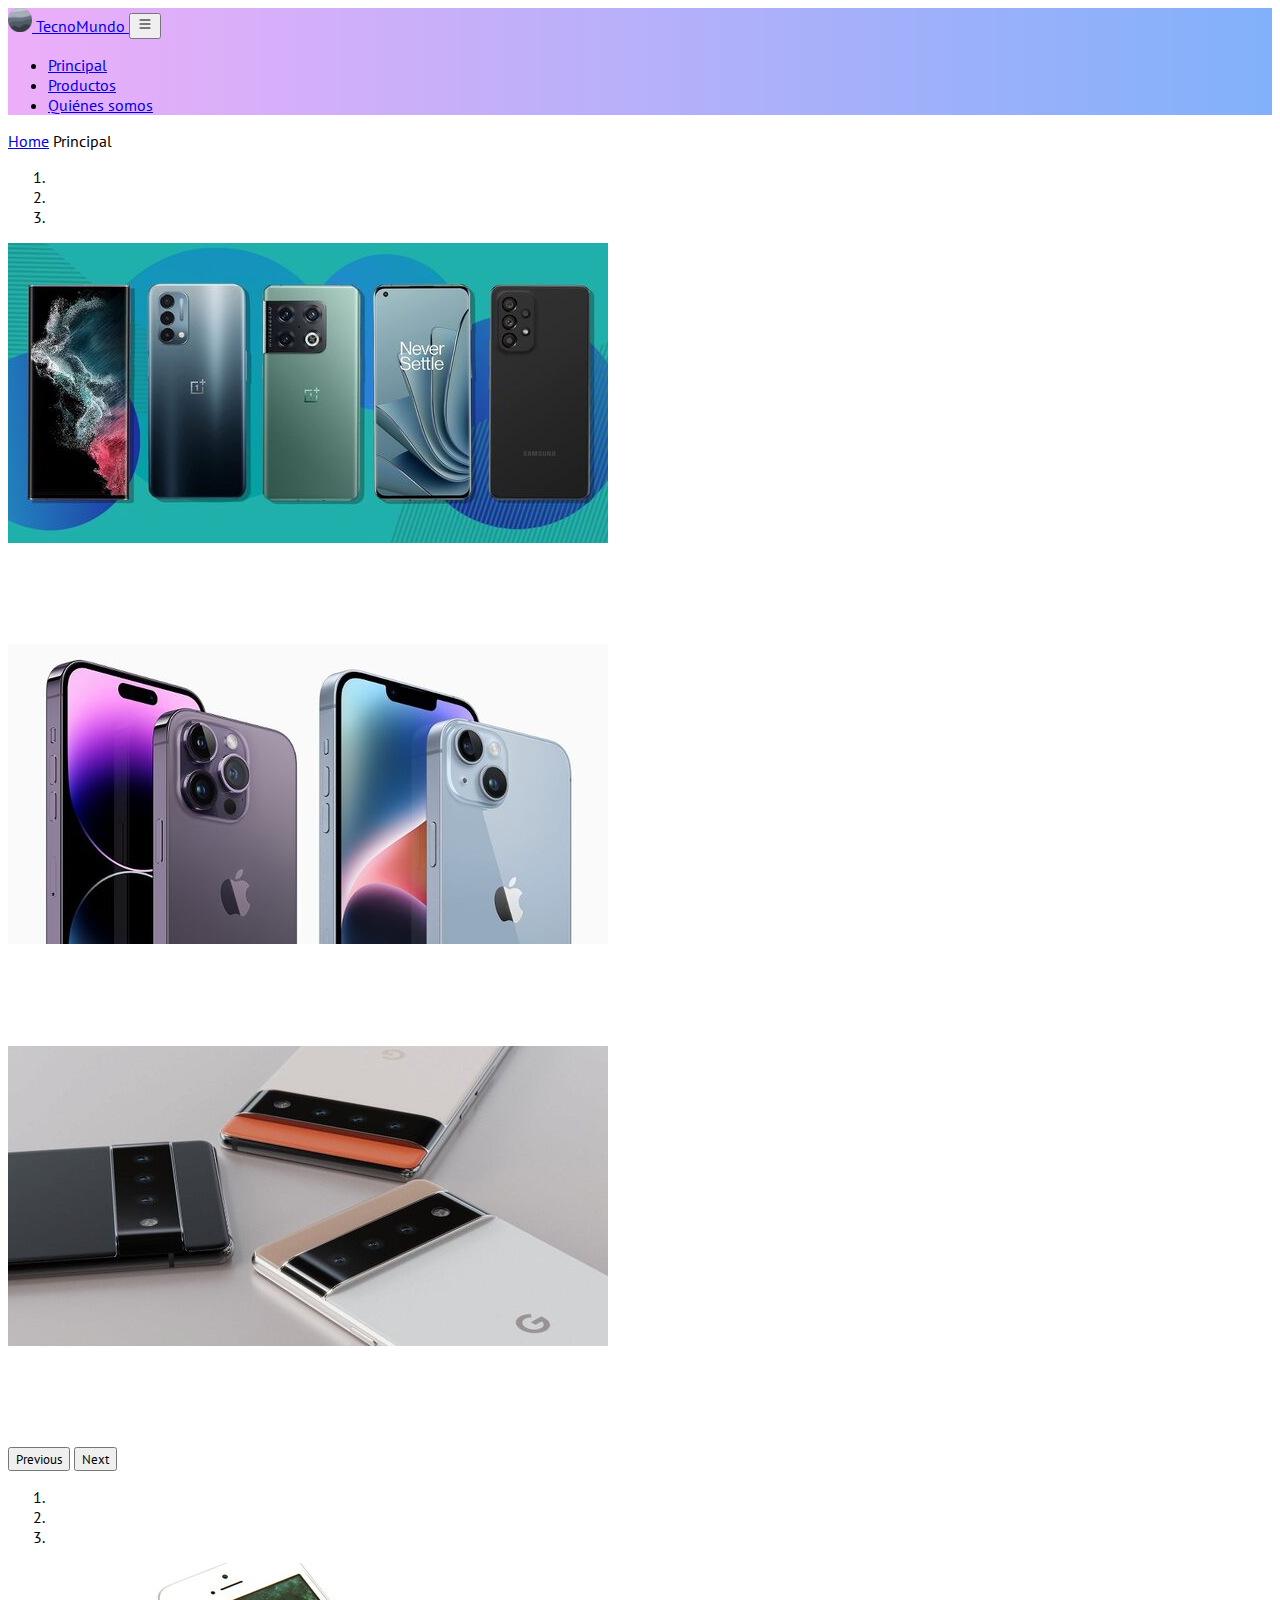
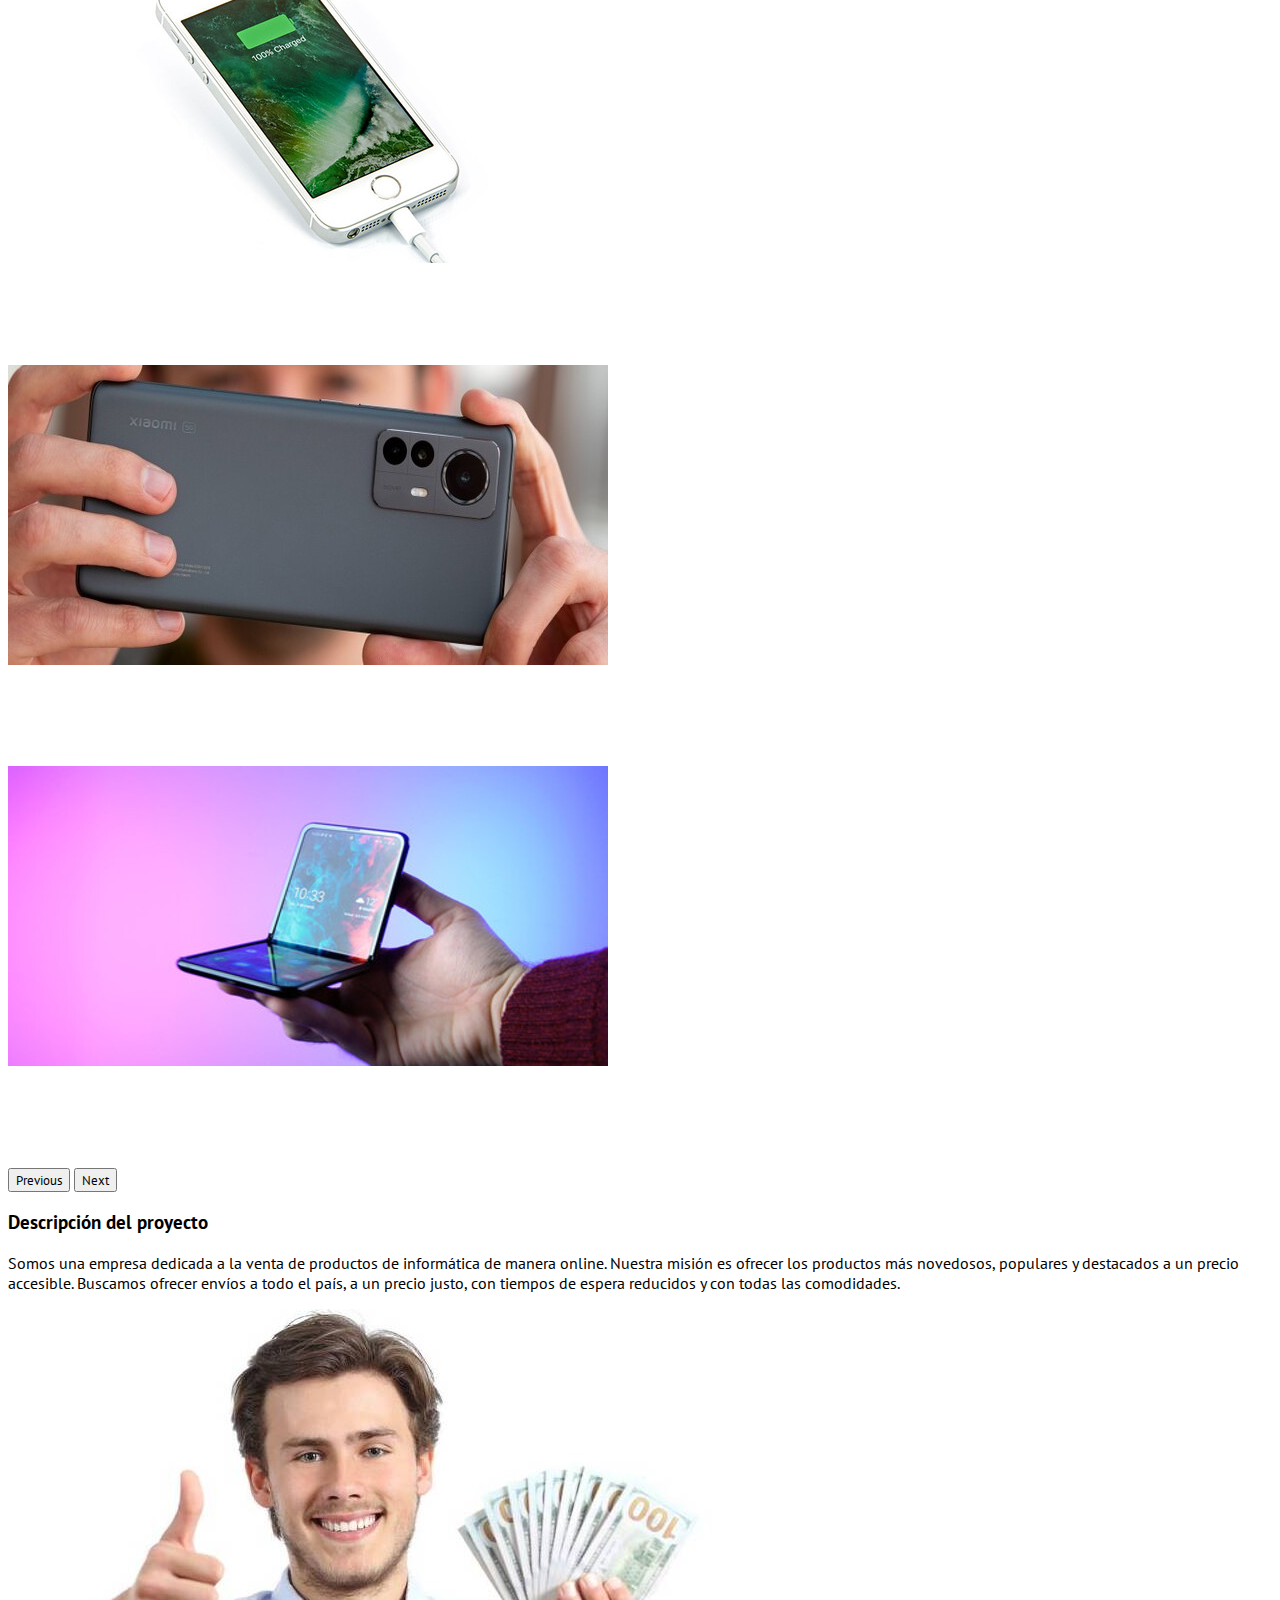
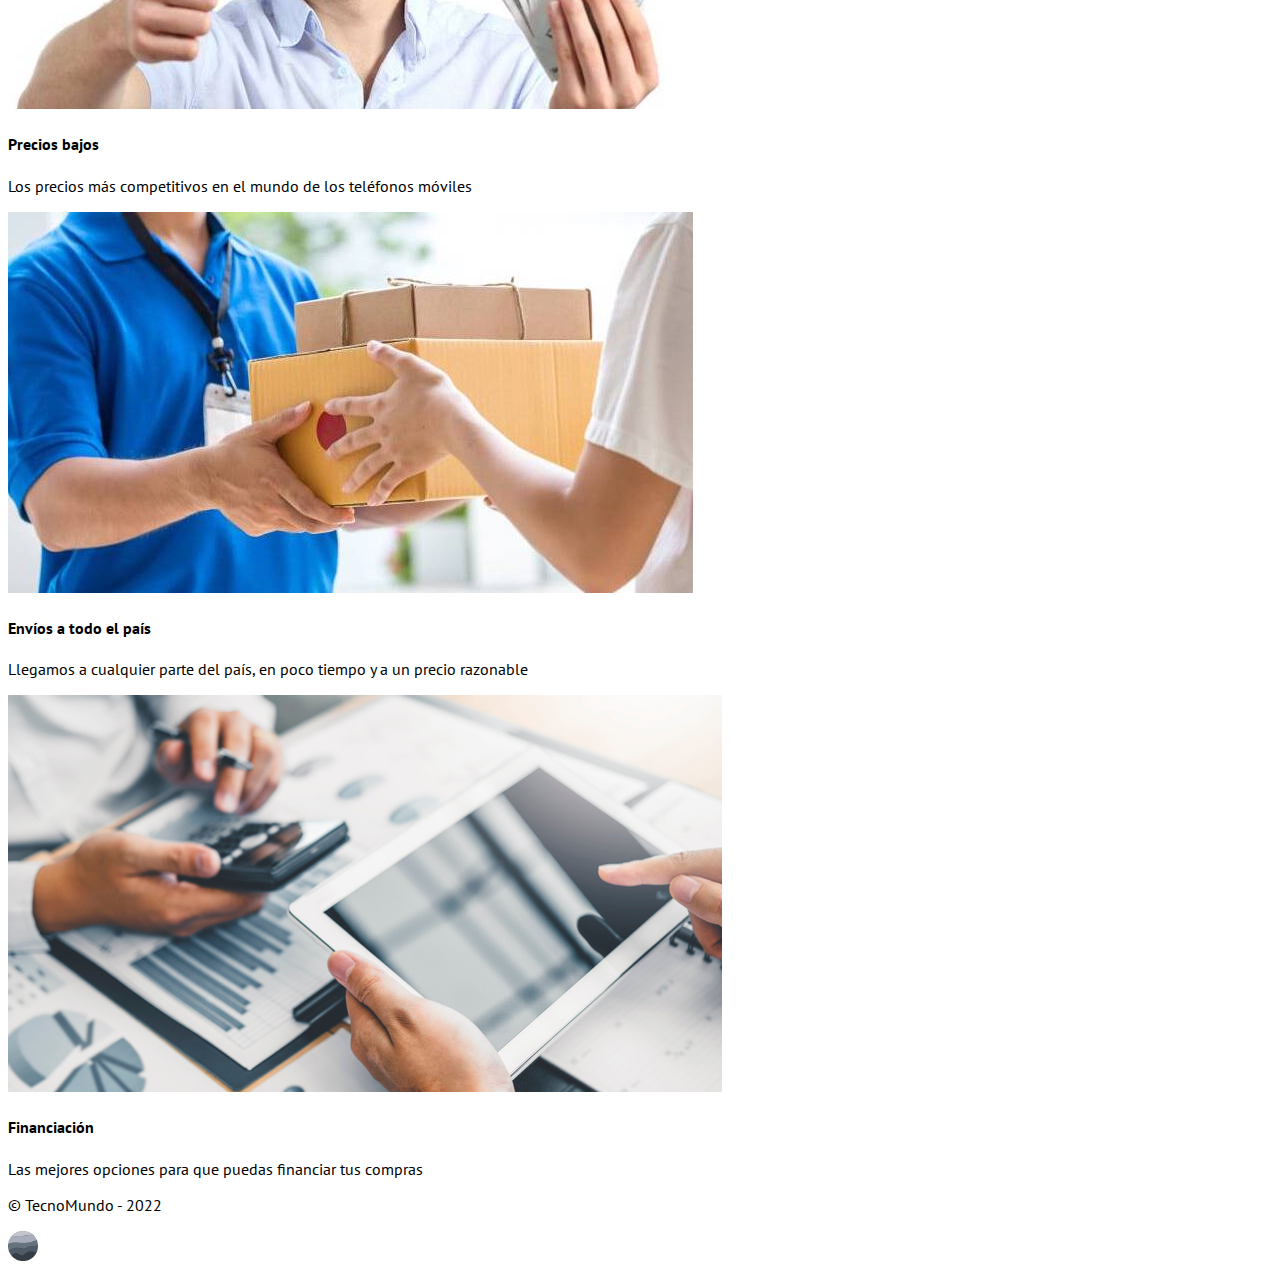
<file: index.html>
<!DOCTYPE html>
<html lang="es">

<head>
    <meta charset="UTF-8">
    <meta http-equiv="X-UA-Compatible" content="IE=edge">
    <meta name="viewport" content="width=device-width, initial-scale=1.0">
    <title>Trabajo Práctico N1</title>
    <!-- CSS only -->
    <link href="https://cdn.jsdelivr.net/npm/bootstrap@5.2.1/dist/css/bootstrap.min.css" rel="stylesheet"
        integrity="sha384-iYQeCzEYFbKjA/T2uDLTpkwGzCiq6soy8tYaI1GyVh/UjpbCx/TYkiZhlZB6+fzT" crossorigin="anonymous">
    <!-- JavaScript Bundle with Popper -->
    <script src="https://cdn.jsdelivr.net/npm/bootstrap@5.2.1/dist/js/bootstrap.bundle.min.js"
        integrity="sha384-u1OknCvxWvY5kfmNBILK2hRnQC3Pr17a+RTT6rIHI7NnikvbZlHgTPOOmMi466C8"
        crossorigin="anonymous"></script>

    <!-- Google Fonts -->
    <link rel="preconnect" href="https://fonts.googleapis.com">
    <link rel="preconnect" href="https://fonts.gstatic.com" crossorigin>
    <link href="https://fonts.googleapis.com/css2?family=PT+Sans&display=swap" rel="stylesheet">

    <!-- Style.css -->
    <link rel="stylesheet" href="Principal/styles.css">
</head>

<body>
    <header>
        <nav class="navbar navbar-expand-sm">
            <a class="navbar-brand ms-1" href="#">
                <img src="Principal/recursos/logo.png" alt="Bootstrap" width="24" height="24"> TecnoMundo
            </a>
            <button class="navbar-toggler d-lg-none bg-light" type="button" data-bs-toggle="collapse"
                data-bs-target="#collapsibleNavId" aria-controls="collapsibleNavId" aria-expanded="false"
                aria-label="Toggle navigation">
                <svg xmlns="http://www.w3.org/2000/svg" width="16" height="16" fill="currentColor" class="bi bi-list"
                    viewBox="0 0 16 16">
                    <path fill-rule="evenodd"
                        d="M2.5 12a.5.5 0 0 1 .5-.5h10a.5.5 0 0 1 0 1H3a.5.5 0 0 1-.5-.5zm0-4a.5.5 0 0 1 .5-.5h10a.5.5 0 0 1 0 1H3a.5.5 0 0 1-.5-.5zm0-4a.5.5 0 0 1 .5-.5h10a.5.5 0 0 1 0 1H3a.5.5 0 0 1-.5-.5z" />
                </svg>
            </button>
            <div class="collapse navbar-collapse" id="collapsibleNavId">
                <ul class="navbar-nav ms-auto mt-lg-0">
                    <li class="nav-item">
                        <a class="nav-link active" href="#" aria-current="page">Principal<span
                                class="visually-hidden"></span></a>
                    </li>
                    <li class="nav-item">
                        <a class="nav-link" href="Productos/productos.html">Productos</a>
                    </li>
                    <li class="nav-item">
                        <a class="nav-link" href="QuienesSomos/quienesSomos.html">Quiénes somos</a>
                    </li>
                </ul>
            </div>
        </nav>
    </header>

    <main>
        <nav class="breadcrumb">
            <a class="breadcrumb-item" href="index.html">Home</a>
            <span class="breadcrumb-item active" aria-current="page">Principal</span>
        </nav>
        <div class="container">
            <div class="row justify-content-center align-items-center g-2">
                <div class="col col-xl-6 d-md-inline">
                    <!-- Carrusel 1 -->
                    <div id="carousel-1" class="carousel slide" data-bs-ride="carousel">
                        <ol class="carousel-indicators">
                            <li data-bs-target="#carousel-1" data-bs-slide-to="0" class="active" aria-current="true"
                                aria-label="First slide"></li>
                            <li data-bs-target="#carousel-1" data-bs-slide-to="1" aria-label="Second slide"></li>
                            <li data-bs-target="#carousel-1" data-bs-slide-to="2" aria-label="Third slide"></li>
                        </ol>
                        <div class="carousel-inner" role="listbox">
                            <div class="carousel-item active">
                                <img id="imagen-carousel" src="Principal/recursos/androids.jpg" class="w-100 d-block"
                                    alt="First slide">
                                <div class="carousel-caption d-none d-md-block">
                                    <h3>Android supremacy</h3>
                                    <p>Los últimos modelos android</p>
                                </div>
                            </div>
                            <div class="carousel-item">
                                <img id="imagen-carousel" src="Principal/recursos/iphones.jpg" class="w-100 d-block"
                                    alt="Second slide">
                                <div class="carousel-caption d-none d-md-block">
                                    <h3>Iphone legacy</h3>
                                    <p>Todo el catálogo de teléfonos Apple</p>
                                </div>
                            </div>
                            <div class="carousel-item">
                                <img id="imagen-carousel" src="Principal/recursos/google-pixels.jpg"
                                    class="w-100 d-block" alt="Third slide">
                                <div class="carousel-caption d-none d-md-block">
                                    <h3>Google identity</h3>
                                    <p>Los diferentes "Pixels" de Google</p>
                                </div>
                            </div>
                        </div>
                        <button class="carousel-control-prev" type="button" data-bs-target="#carousel-1"
                            data-bs-slide="prev">
                            <span class="carousel-control-prev-icon" aria-hidden="true"></span>
                            <span class="visually-hidden">Previous</span>
                        </button>
                        <button class="carousel-control-next" type="button" data-bs-target="#carousel-1"
                            data-bs-slide="next">
                            <span class="carousel-control-next-icon" aria-hidden="true"></span>
                            <span class="visually-hidden">Next</span>
                        </button>
                    </div>
                </div>
                <div class="col col-xl-6 d-none d-md-inline">
                    <!-- Carrusel 2 -->
                    <div id="carousel-2" class="carousel slide" data-bs-ride="carousel">
                        <ol class="carousel-indicators">
                            <li data-bs-target="#carousel-2" data-bs-slide-to="0" class="active" aria-current="true"
                                aria-label="First slide"></li>
                            <li data-bs-target="#carousel-2" data-bs-slide-to="1" aria-label="Second slide"></li>
                            <li data-bs-target="#carousel-2" data-bs-slide-to="2" aria-label="Third slide"></li>
                        </ol>
                        <div class="carousel-inner" role="listbox">
                            <div class="carousel-item active">
                                <img id="imagen-carousel" src="Principal/recursos/phone-battery.jpg"
                                    class="w-100 d-block" alt="First slide">
                                <div class="carousel-caption d-none d-md-block">
                                    <h3>Batería</h3>
                                    <p>Para navegar durante todo el día</p>
                                </div>
                            </div>
                            <div class="carousel-item">
                                <img id="imagen-carousel" src="Principal/recursos/phone-camera.jpg"
                                    class="w-100 d-block" alt="Second slide">
                                <div class="carousel-caption d-none d-md-block">
                                    <h3>Cámaras</h3>
                                    <p>Para capturar los mejores momentos</p>
                                </div>
                            </div>
                            <div class="carousel-item">
                                <img id="imagen-carousel" src="Principal/recursos/flip-phone.jpg" class="w-100 d-block"
                                    alt="Third slide">
                                <div class="carousel-caption d-none d-md-block">
                                    <h3>Novedades</h3>
                                    <p>Lo más novedoso de este mundo tech</p>
                                </div>
                            </div>
                        </div>
                        <button class="carousel-control-prev" type="button" data-bs-target="#carousel-2"
                            data-bs-slide="prev">
                            <span class="carousel-control-prev-icon" aria-hidden="true"></span>
                            <span class="visually-hidden">Previous</span>
                        </button>
                        <button class="carousel-control-next" type="button" data-bs-target="#carousel-2"
                            data-bs-slide="next">
                            <span class="carousel-control-next-icon" aria-hidden="true"></span>
                            <span class="visually-hidden">Next</span>
                        </button>
                    </div>
                </div>
            </div>
            <div class="row justify-content-center align-items-center g-2">
                <div class="col">
                    <h3 class="display-3 mt-2 mb-2 border-top border-secondary">Descripción del proyecto</h3>
                    <p class="mb-2 p-1 border-bottom border-secondary">
                        Somos una empresa dedicada a la venta de productos de informática de manera online. Nuestra
                        misión es ofrecer los productos más novedosos, populares y destacados a un precio accesible.
                        Buscamos ofrecer envíos a todo el país, a un precio justo, con tiempos de espera reducidos y con
                        todas las comodidades.
                    </p>
                </div>
            </div>
        </div>

        <!-- Contenedor de las cards -->

        <div class="container mb-5">
            <div class="row justify-content-center align-items-center">
                <div class="col">
                    <div class="container-fluid">
                        <div class="row justify-content-center align-items-stretch">
                            <div class="col-12 col-md-12 col-xl-4">
                                <div class="card text-center m-1">
                                    <img class="card-img-top" src="Principal/recursos/precios-bajos.jpg"
                                        alt="low-prices-img">
                                    <div class="card-body">
                                        <h4 class="card-title">Precios bajos</h4>
                                        <p class="card-text">Los precios más competitivos en el mundo de los teléfonos
                                            móviles</p>
                                    </div>
                                </div>
                            </div>
                            <div class="col-12 col-md-6 col-xl-4">
                                <div class="card text-center m-1">
                                    <img class="card-img-top" src="Principal/recursos/envios.jpg" alt="shipment">
                                    <div class="card-body">
                                        <h4 class="card-title">Envíos a todo el país</h4>
                                        <p class="card-text">Llegamos a cualquier parte del país, en poco tiempo y a un
                                            precio
                                            razonable</p>
                                    </div>
                                </div>
                            </div>
                            <div class="col-12 col-md-6 col-xl-4">
                                <div class="card text-center m-1">
                                    <img class="card-img-top" src="Principal/recursos/financiacion.jpg" alt="financing">
                                    <div class="card-body">
                                        <h4 class="card-title">Financiación</h4>
                                        <p class="card-text">Las mejores opciones para que puedas financiar tus compras
                                        </p>
                                    </div>
                                </div>
                            </div>
                        </div>
                    </div>
                </div>
            </div>
        </div>
    </main>
    <footer class="bg-dark py-3 row align-items-center w-100 m-0">
        <div class="row justify-content-center align-items-center g-2">
            <div class="col-5">
                <p class="text-white text-start">© TecnoMundo - 2022 </p>
            </div>
            <div class="col-5 text-end">
                <img src="Principal/recursos/logo.png" alt="Bootstrap" width="30" height="30">
            </div>
        </div>
    </footer>
</body>

</html>
</file>
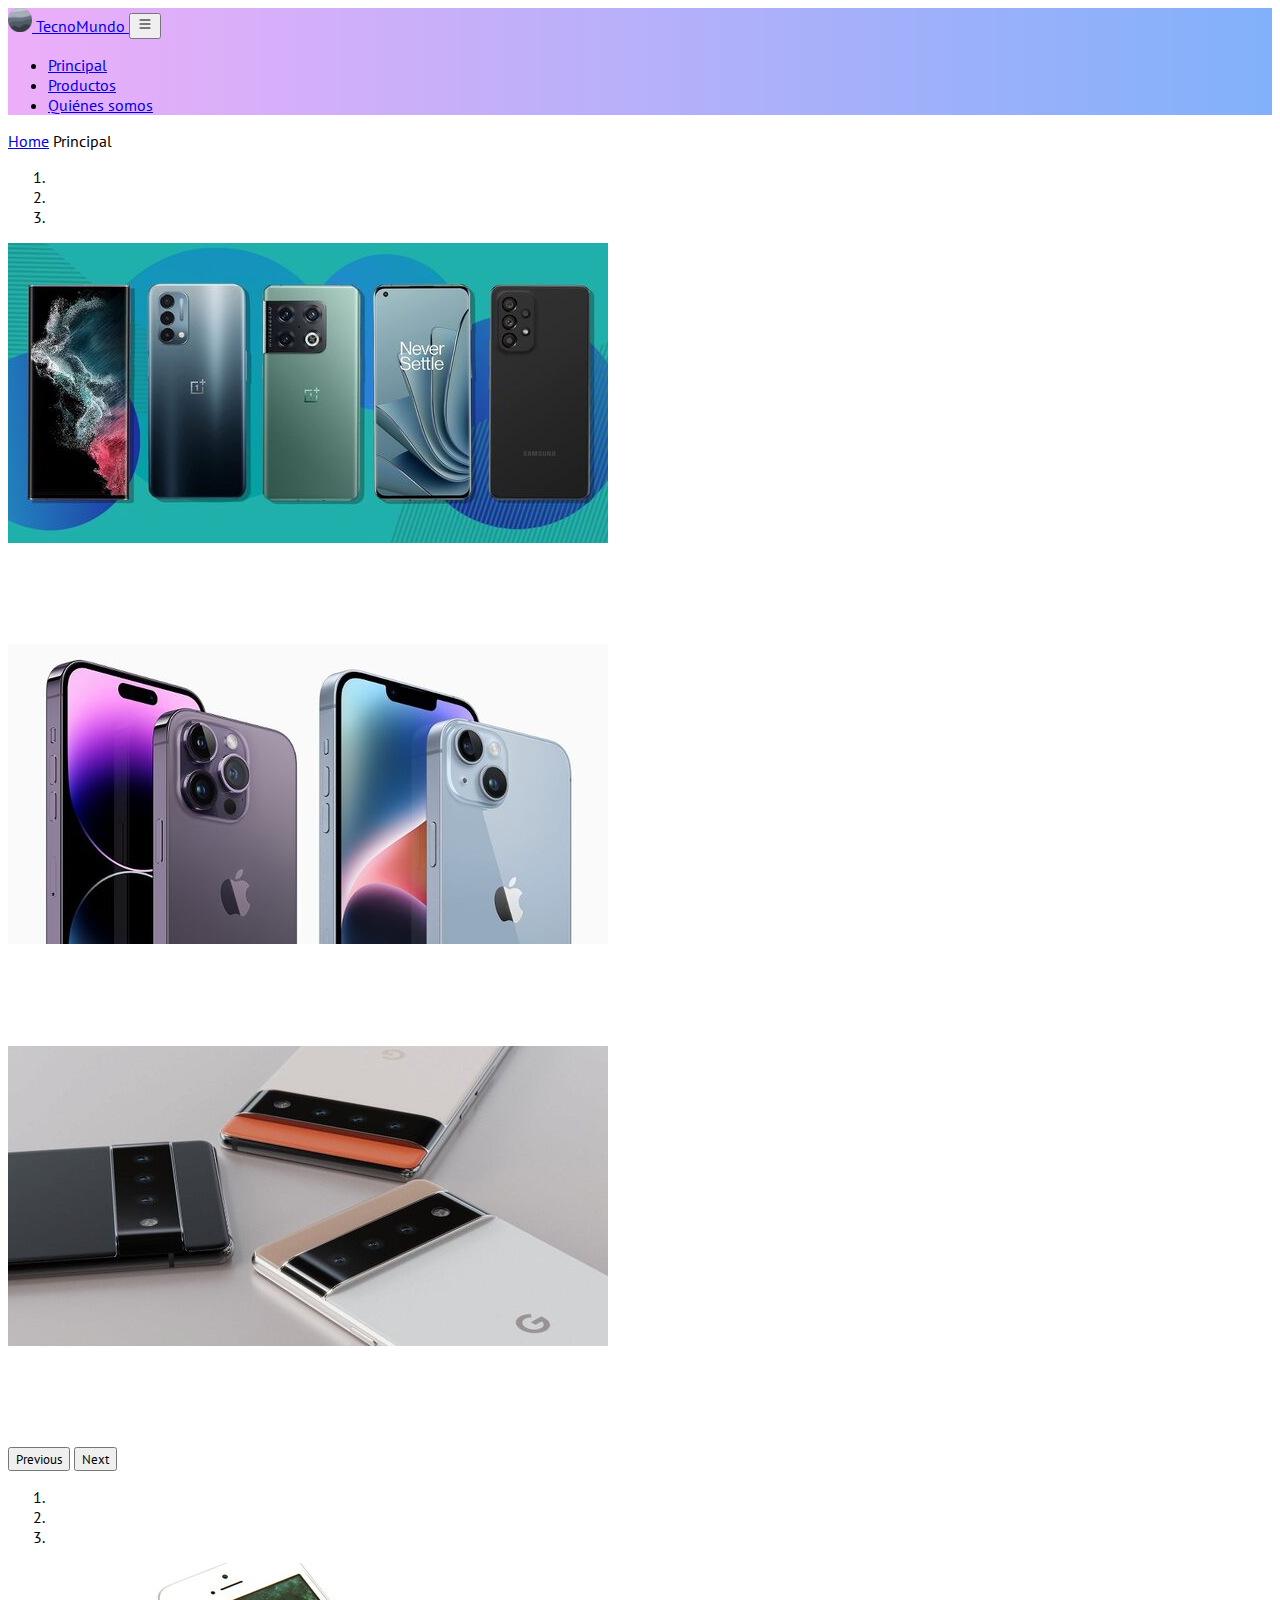
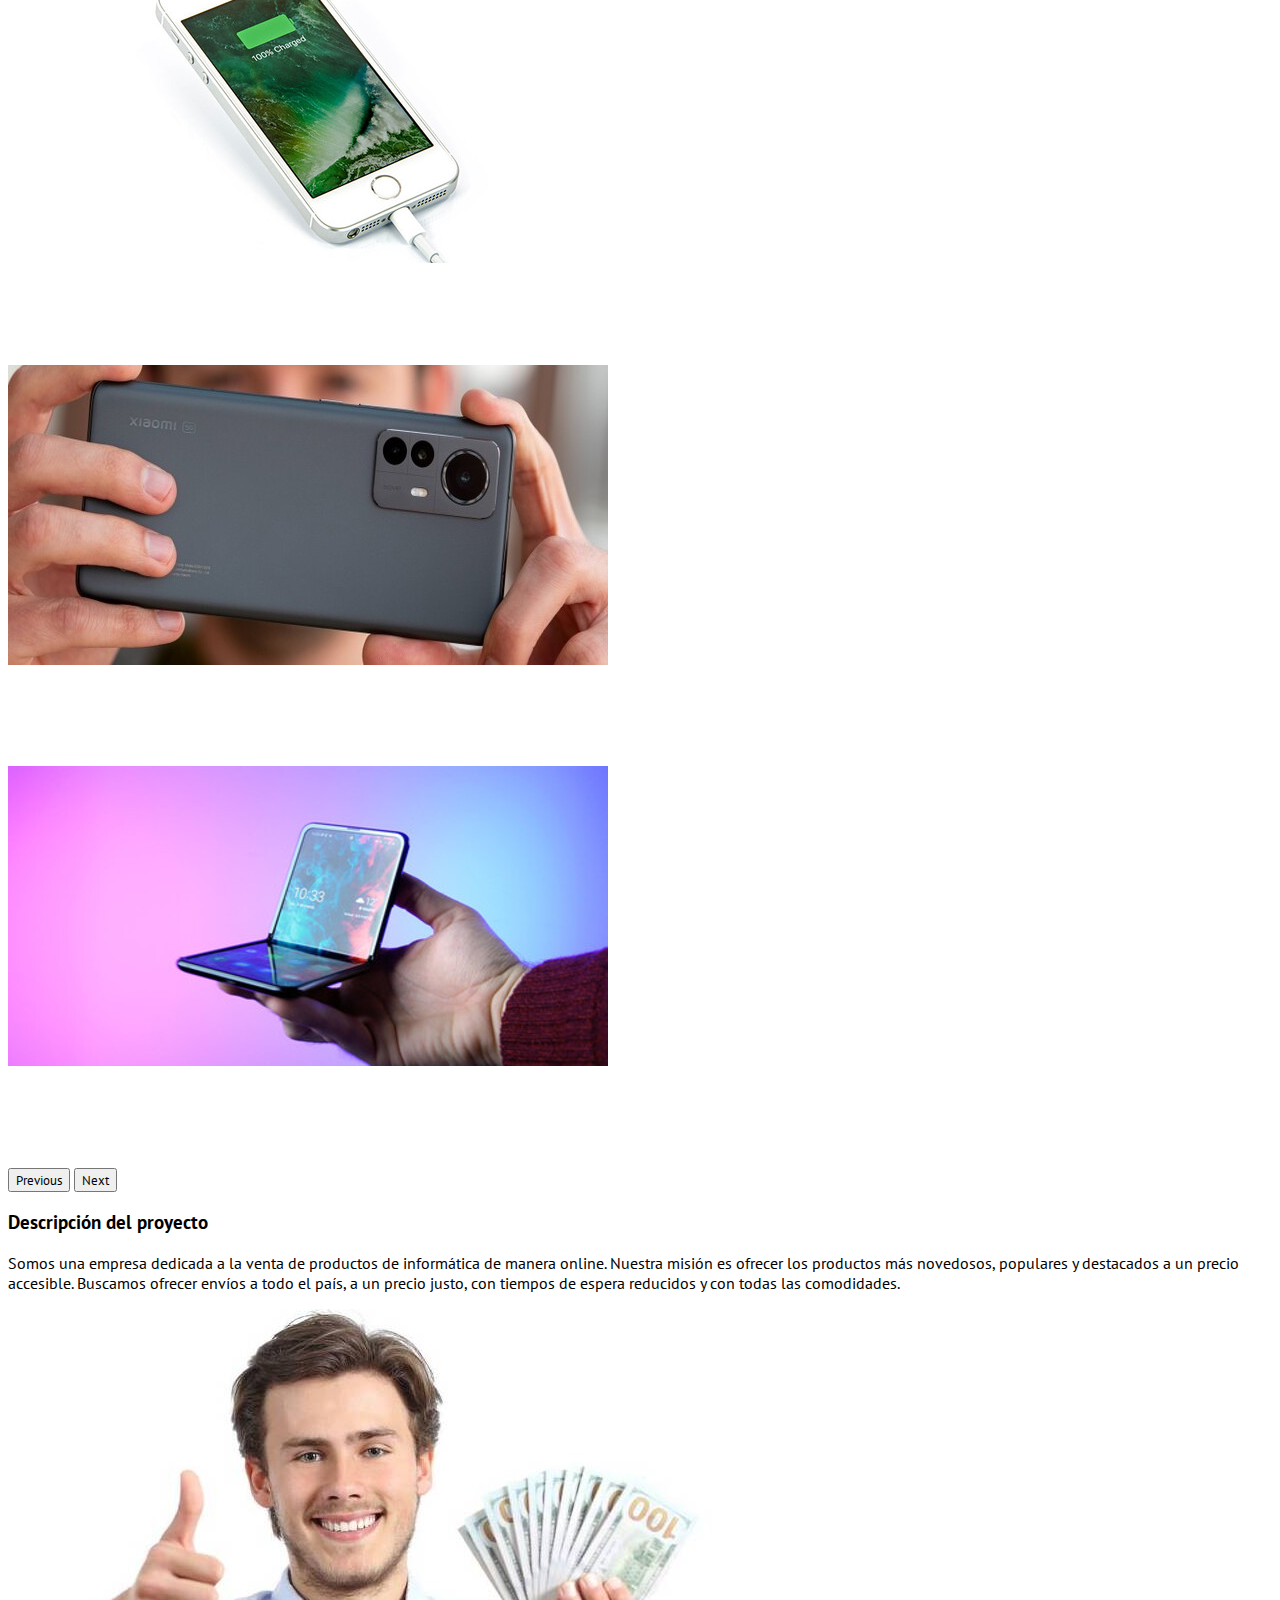
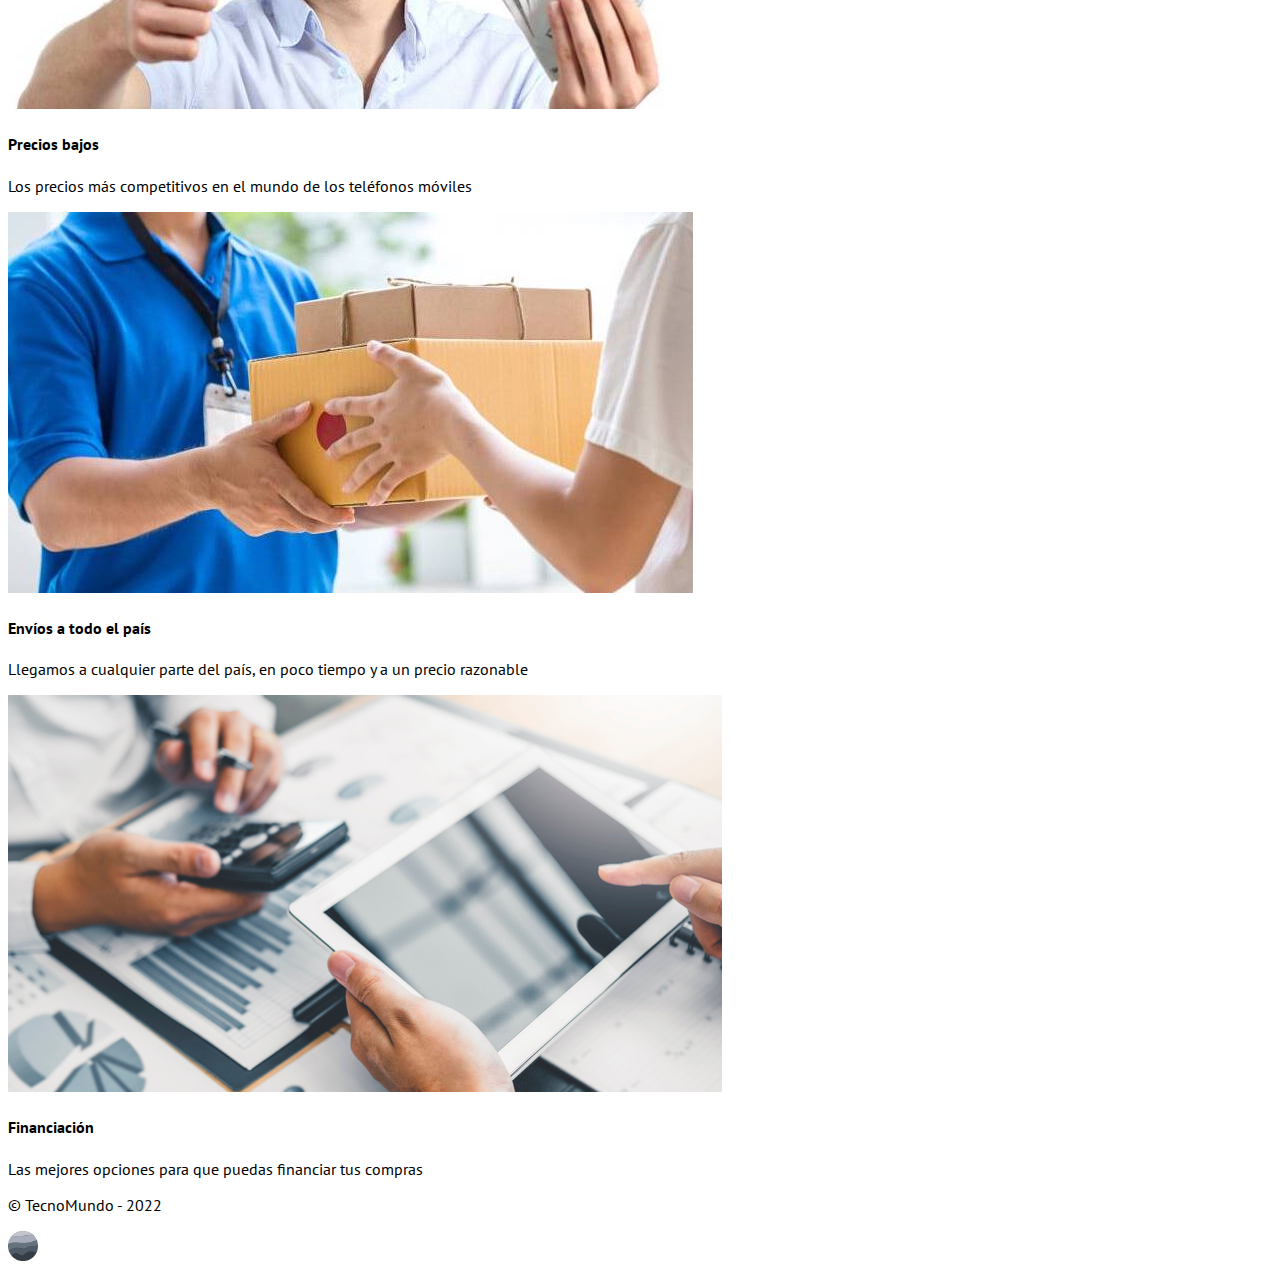
<file: Principal/index.html>
<!DOCTYPE html>
<html lang="es">

<head>
    <meta charset="UTF-8">
    <meta http-equiv="X-UA-Compatible" content="IE=edge">
    <meta name="viewport" content="width=device-width, initial-scale=1.0">
    <title>Trabajo Práctico N1</title>
    <!-- CSS only -->
    <link href="https://cdn.jsdelivr.net/npm/bootstrap@5.2.1/dist/css/bootstrap.min.css" rel="stylesheet"
        integrity="sha384-iYQeCzEYFbKjA/T2uDLTpkwGzCiq6soy8tYaI1GyVh/UjpbCx/TYkiZhlZB6+fzT" crossorigin="anonymous">
    <!-- JavaScript Bundle with Popper -->
    <script src="https://cdn.jsdelivr.net/npm/bootstrap@5.2.1/dist/js/bootstrap.bundle.min.js"
        integrity="sha384-u1OknCvxWvY5kfmNBILK2hRnQC3Pr17a+RTT6rIHI7NnikvbZlHgTPOOmMi466C8"
        crossorigin="anonymous"></script>

    <!-- Google Fonts -->
    <link rel="preconnect" href="https://fonts.googleapis.com">
    <link rel="preconnect" href="https://fonts.gstatic.com" crossorigin>
    <link href="https://fonts.googleapis.com/css2?family=PT+Sans&display=swap" rel="stylesheet">

    <!-- Style.css -->
    <link rel="stylesheet" href="styles.css">
</head>

<body>
    <header>
        <nav class="navbar navbar-expand-sm">
            <a class="navbar-brand ms-1" href="#">
                <img src="recursos/logo.png" alt="Bootstrap" width="24" height="24"> TecnoMundo
            </a>
            <button class="navbar-toggler d-lg-none bg-light" type="button" data-bs-toggle="collapse"
                data-bs-target="#collapsibleNavId" aria-controls="collapsibleNavId" aria-expanded="false"
                aria-label="Toggle navigation">
                <svg xmlns="http://www.w3.org/2000/svg" width="16" height="16" fill="currentColor" class="bi bi-list"
                    viewBox="0 0 16 16">
                    <path fill-rule="evenodd"
                        d="M2.5 12a.5.5 0 0 1 .5-.5h10a.5.5 0 0 1 0 1H3a.5.5 0 0 1-.5-.5zm0-4a.5.5 0 0 1 .5-.5h10a.5.5 0 0 1 0 1H3a.5.5 0 0 1-.5-.5zm0-4a.5.5 0 0 1 .5-.5h10a.5.5 0 0 1 0 1H3a.5.5 0 0 1-.5-.5z" />
                </svg>
            </button>
            <div class="collapse navbar-collapse" id="collapsibleNavId">
                <ul class="navbar-nav ms-auto mt-lg-0">
                    <li class="nav-item">
                        <a class="nav-link active" href="#" aria-current="page">Principal<span
                                class="visually-hidden"></span></a>
                    </li>
                    <li class="nav-item">
                        <a class="nav-link" href="../Productos/productos.html">Productos</a>
                    </li>
                    <li class="nav-item">
                        <a class="nav-link" href="../QuienesSomos/quienesSomos.html">Quiénes somos</a>
                    </li>
                </ul>
            </div>
        </nav>
    </header>

    <main>
        <nav class="breadcrumb">
            <a class="breadcrumb-item" href="../Principal/index.html">Home</a>
            <span class="breadcrumb-item active" aria-current="page">Principal</span>
        </nav>
        <div class="container">
            <div class="row justify-content-center align-items-center g-2">
                <div class="col col-xl-6 d-md-inline">
                    <!-- Carrusel 1 -->
                    <div id="carousel-1" class="carousel slide" data-bs-ride="carousel">
                        <ol class="carousel-indicators">
                            <li data-bs-target="#carousel-1" data-bs-slide-to="0" class="active" aria-current="true"
                                aria-label="First slide"></li>
                            <li data-bs-target="#carousel-1" data-bs-slide-to="1" aria-label="Second slide"></li>
                            <li data-bs-target="#carousel-1" data-bs-slide-to="2" aria-label="Third slide"></li>
                        </ol>
                        <div class="carousel-inner" role="listbox">
                            <div class="carousel-item active">
                                <img id="imagen-carousel" src="recursos/androids.jpg" class="w-100 d-block"
                                    alt="First slide">
                                <div class="carousel-caption d-none d-md-block">
                                    <h3>Android supremacy</h3>
                                    <p>Los últimos modelos android</p>
                                </div>
                            </div>
                            <div class="carousel-item">
                                <img id="imagen-carousel" src="recursos/iphones.jpg" class="w-100 d-block"
                                    alt="Second slide">
                                <div class="carousel-caption d-none d-md-block">
                                    <h3>Iphone legacy</h3>
                                    <p>Todo el catálogo de teléfonos Apple</p>
                                </div>
                            </div>
                            <div class="carousel-item">
                                <img id="imagen-carousel" src="recursos/google-pixels.jpg" class="w-100 d-block"
                                    alt="Third slide">
                                <div class="carousel-caption d-none d-md-block">
                                    <h3>Google identity</h3>
                                    <p>Los diferentes "Pixels" de Google</p>
                                </div>
                            </div>
                        </div>
                        <button class="carousel-control-prev" type="button" data-bs-target="#carousel-1"
                            data-bs-slide="prev">
                            <span class="carousel-control-prev-icon" aria-hidden="true"></span>
                            <span class="visually-hidden">Previous</span>
                        </button>
                        <button class="carousel-control-next" type="button" data-bs-target="#carousel-1"
                            data-bs-slide="next">
                            <span class="carousel-control-next-icon" aria-hidden="true"></span>
                            <span class="visually-hidden">Next</span>
                        </button>
                    </div>
                </div>
                <div class="col col-xl-6 d-none d-md-inline">
                    <!-- Carrusel 2 -->
                    <div id="carousel-2" class="carousel slide" data-bs-ride="carousel">
                        <ol class="carousel-indicators">
                            <li data-bs-target="#carousel-2" data-bs-slide-to="0" class="active" aria-current="true"
                                aria-label="First slide"></li>
                            <li data-bs-target="#carousel-2" data-bs-slide-to="1" aria-label="Second slide"></li>
                            <li data-bs-target="#carousel-2" data-bs-slide-to="2" aria-label="Third slide"></li>
                        </ol>
                        <div class="carousel-inner" role="listbox">
                            <div class="carousel-item active">
                                <img id="imagen-carousel" src="recursos/phone-battery.jpg" class="w-100 d-block"
                                    alt="First slide">
                                <div class="carousel-caption d-none d-md-block">
                                    <h3>Batería</h3>
                                    <p>Para navegar durante todo el día</p>
                                </div>
                            </div>
                            <div class="carousel-item">
                                <img id="imagen-carousel" src="recursos/phone-camera.jpg" class="w-100 d-block"
                                    alt="Second slide">
                                <div class="carousel-caption d-none d-md-block">
                                    <h3>Cámaras</h3>
                                    <p>Para capturar los mejores momentos</p>
                                </div>
                            </div>
                            <div class="carousel-item">
                                <img id="imagen-carousel" src="recursos/flip-phone.jpg" class="w-100 d-block"
                                    alt="Third slide">
                                <div class="carousel-caption d-none d-md-block">
                                    <h3>Novedades</h3>
                                    <p>Lo más novedoso de este mundo tech</p>
                                </div>
                            </div>
                        </div>
                        <button class="carousel-control-prev" type="button" data-bs-target="#carousel-2"
                            data-bs-slide="prev">
                            <span class="carousel-control-prev-icon" aria-hidden="true"></span>
                            <span class="visually-hidden">Previous</span>
                        </button>
                        <button class="carousel-control-next" type="button" data-bs-target="#carousel-2"
                            data-bs-slide="next">
                            <span class="carousel-control-next-icon" aria-hidden="true"></span>
                            <span class="visually-hidden">Next</span>
                        </button>
                    </div>
                </div>
            </div>
            <div class="row justify-content-center align-items-center g-2">
                <div class="col">
                    <h3 class="display-3 mt-2 mb-2 border-top border-secondary">Descripción del proyecto</h3>
                    <p class="mb-2 p-1 border-bottom border-secondary">
                        Somos una empresa dedicada a la venta de productos de informática de manera online. Nuestra
                        misión es ofrecer los productos más novedosos, populares y destacados a un precio accesible.
                        Buscamos ofrecer envíos a todo el país, a un precio justo, con tiempos de espera reducidos y con
                        todas las comodidades.
                    </p>
                </div>
            </div>
        </div>

        <!-- Contenedor de las cards -->

        <div class="container mb-5">
            <div class="row justify-content-center align-items-center">
                <div class="col">
                    <div class="container-fluid">
                        <div class="row justify-content-center align-items-stretch">
                            <div class="col-12 col-md-12 col-xl-4">
                                <div class="card text-center m-1">
                                    <img class="card-img-top" src="recursos/precios-bajos.jpg" alt="low-prices-img">
                                    <div class="card-body">
                                        <h4 class="card-title">Precios bajos</h4>
                                        <p class="card-text">Los precios más competitivos en el mundo de los teléfonos
                                            móviles</p>
                                    </div>
                                </div>
                            </div>
                            <div class="col-12 col-md-6 col-xl-4">
                                <div class="card text-center m-1">
                                    <img class="card-img-top" src="recursos/envios.jpg" alt="shipment">
                                    <div class="card-body">
                                        <h4 class="card-title">Envíos a todo el país</h4>
                                        <p class="card-text">Llegamos a cualquier parte del país, en poco tiempo y a un
                                            precio
                                            razonable</p>
                                    </div>
                                </div>
                            </div>
                            <div class="col-12 col-md-6 col-xl-4">
                                <div class="card text-center m-1">
                                    <img class="card-img-top" src="recursos/financiacion.jpg" alt="financing">
                                    <div class="card-body">
                                        <h4 class="card-title">Financiación</h4>
                                        <p class="card-text">Las mejores opciones para que puedas financiar tus compras
                                        </p>
                                    </div>
                                </div>
                            </div>
                        </div>
                    </div>
                </div>
            </div>
        </div>
    </main>
    <footer class="bg-dark py-3 row align-items-center w-100 m-0">
        <div class="row justify-content-center align-items-center g-2">
            <div class="col-5">
                <p class="text-white text-start">© TecnoMundo - 2022 </p>
            </div>
            <div class="col-5 text-end">
                <img src="recursos/logo.png" alt="Bootstrap" width="30" height="30">
            </div>
        </div>
    </footer>
</body>

</html>
</file>
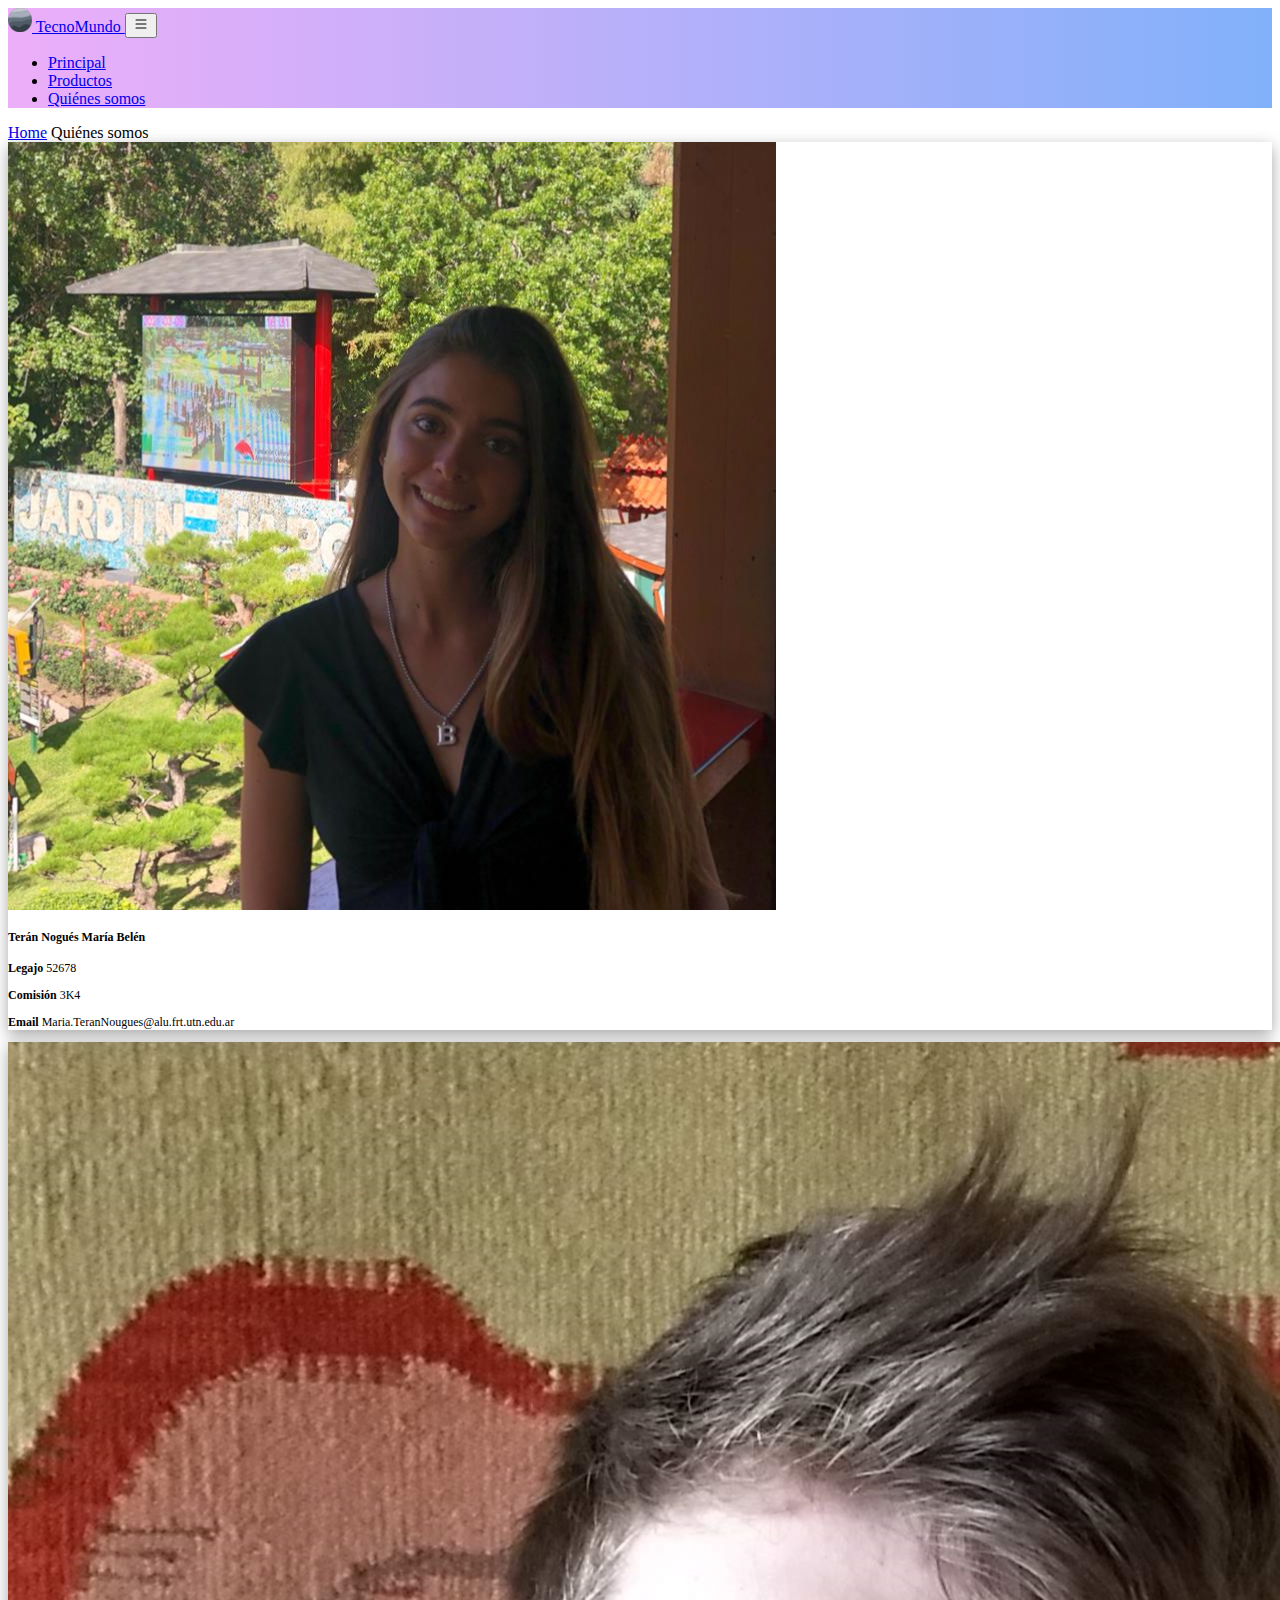
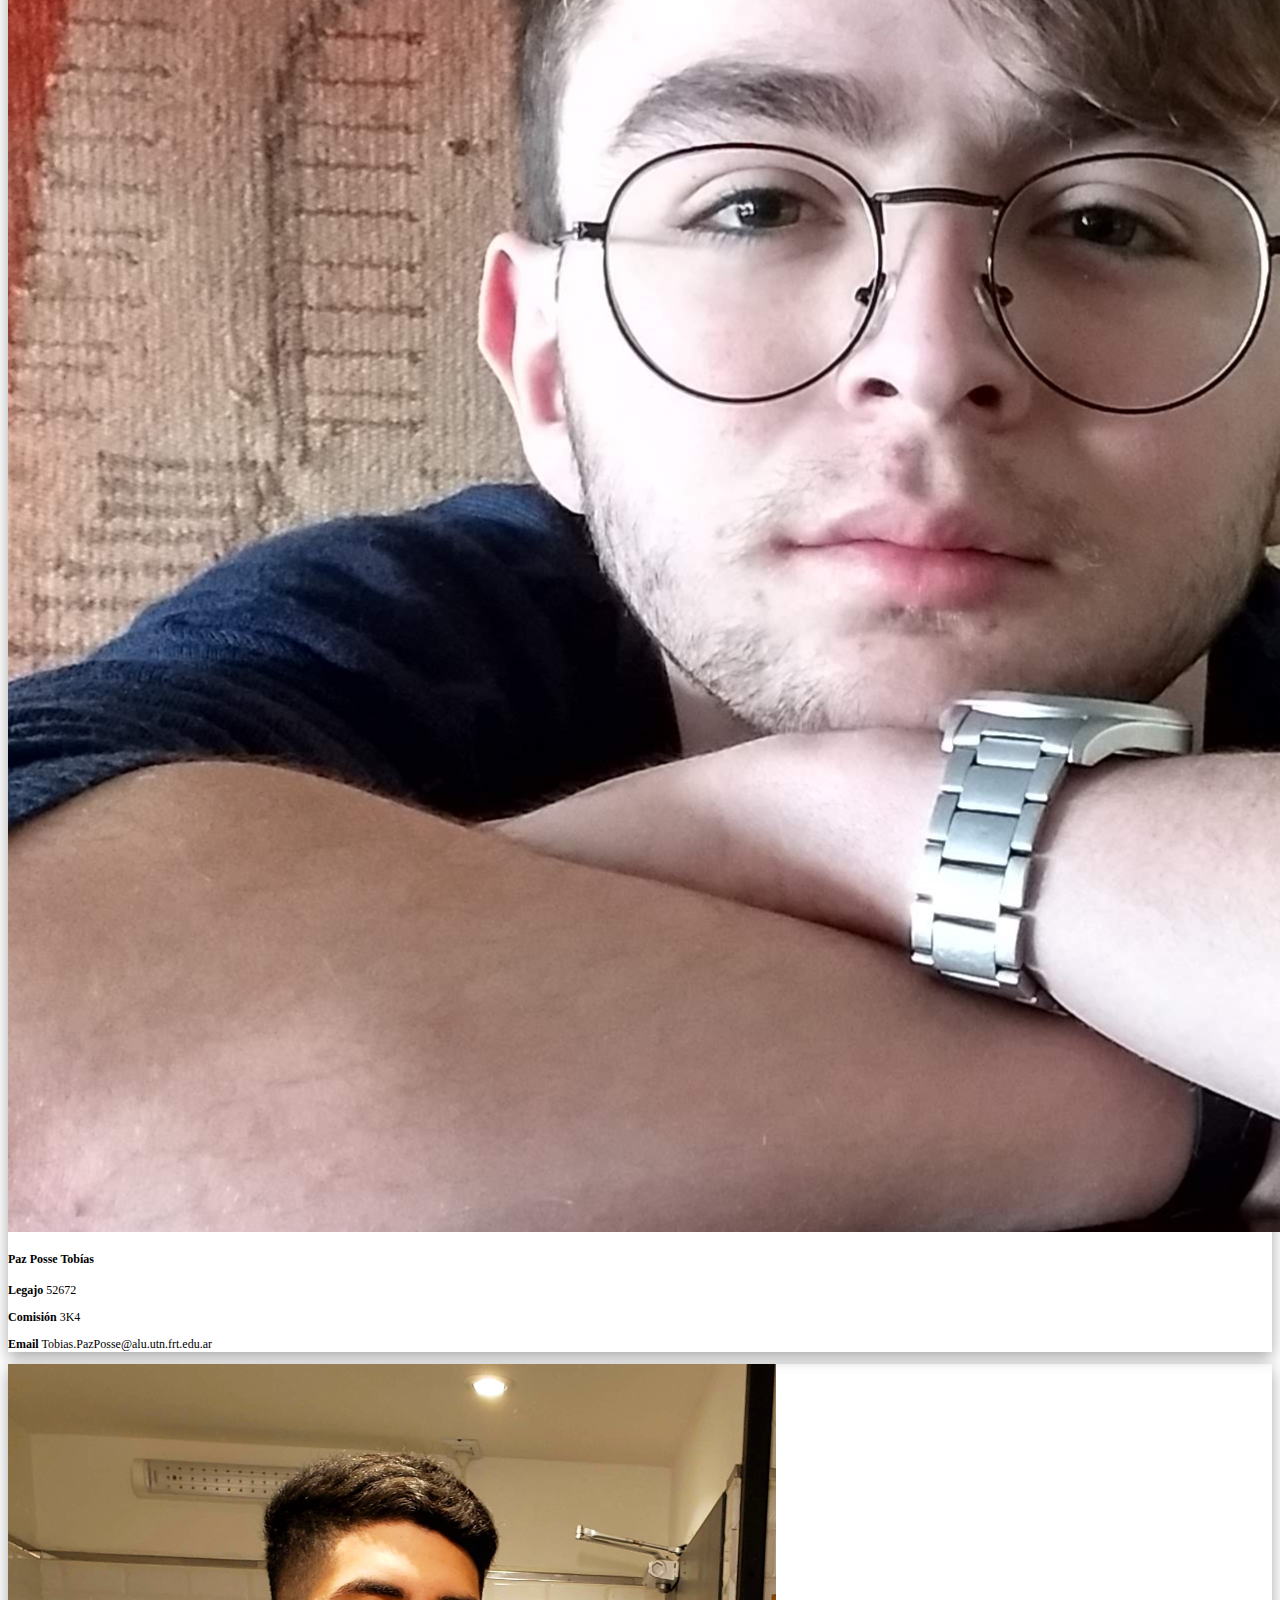
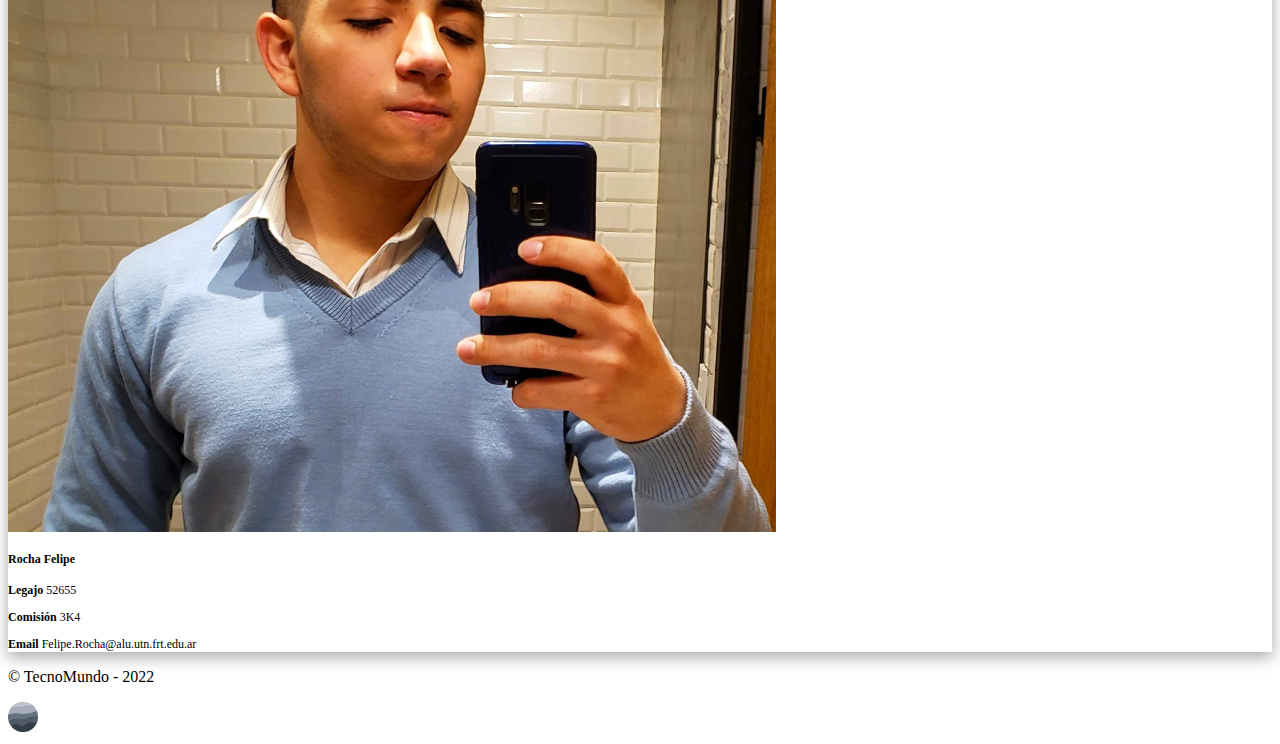
<file: QuienesSomos/quienesSomos.html>
<!DOCTYPE html>
<html lang="es">

<head>
    <meta charset="UTF-8">
    <meta http-equiv="X-UA-Compatible" content="IE=edge">
    <meta name="viewport" content="width=device-width, initial-scale=1.0">
    <title>Trabajo Práctico N1</title>
    <!-- CSS only -->
    <link href="https://cdn.jsdelivr.net/npm/bootstrap@5.2.1/dist/css/bootstrap.min.css" rel="stylesheet"
        integrity="sha384-iYQeCzEYFbKjA/T2uDLTpkwGzCiq6soy8tYaI1GyVh/UjpbCx/TYkiZhlZB6+fzT" crossorigin="anonymous">
    <!-- JavaScript Bundle with Popper -->
    <script src="https://cdn.jsdelivr.net/npm/bootstrap@5.2.1/dist/js/bootstrap.bundle.min.js"
        integrity="sha384-u1OknCvxWvY5kfmNBILK2hRnQC3Pr17a+RTT6rIHI7NnikvbZlHgTPOOmMi466C8"
        crossorigin="anonymous"></script>

    <!-- Google Fonts -->
    <link rel="preconnect" href="https://fonts.googleapis.com">
    <link rel="preconnect" href="https://fonts.gstatic.com" crossorigin>
    <link href="https://fonts.googleapis.com/css2?family=PT+Sans&display=swap" rel="stylesheet">

    <!-- Style.css -->
    <link rel="stylesheet" href="styles.css">
</head>

<body>
    <header>
        <nav class="navbar navbar-expand-sm">
            <a class="navbar-brand ms-1" href="#">
                <img src="recursos/logo.png" alt="Bootstrap" width="24" height="24"> TecnoMundo
            </a>
            <button class="navbar-toggler d-lg-none bg-light" type="button" data-bs-toggle="collapse"
                data-bs-target="#collapsibleNavId" aria-controls="collapsibleNavId" aria-expanded="false"
                aria-label="Toggle navigation">
                <svg xmlns="http://www.w3.org/2000/svg" width="16" height="16" fill="currentColor" class="bi bi-list"
                    viewBox="0 0 16 16">
                    <path fill-rule="evenodd"
                        d="M2.5 12a.5.5 0 0 1 .5-.5h10a.5.5 0 0 1 0 1H3a.5.5 0 0 1-.5-.5zm0-4a.5.5 0 0 1 .5-.5h10a.5.5 0 0 1 0 1H3a.5.5 0 0 1-.5-.5zm0-4a.5.5 0 0 1 .5-.5h10a.5.5 0 0 1 0 1H3a.5.5 0 0 1-.5-.5z" />
                </svg>
            </button>
            <div class="collapse navbar-collapse" id="collapsibleNavId">
                <ul class="navbar-nav ms-auto mt-lg-0">
                    <li class="nav-item">
                        <a class="nav-link" href="../index.html">Principal</a>
                    </li>
                    <li class="nav-item">
                        <a class="nav-link" href="../Productos/productos.html">Productos</a>
                    </li>
                    <li class="nav-item">
                        <a class="nav-link active" href="#" aria-current="page">Quiénes somos<span
                                class="visually-hidden"></span></a>
                    </li>
                </ul>
            </div>
        </nav>

    </header>

    <main>
        <nav class="breadcrumb">
            <a class="breadcrumb-item" href="../index.html">Home</a>
            <span class="breadcrumb-item active" aria-current="page">Quiénes somos</span>
        </nav>
        <section>
            <div class="container mt-5 mb-5">
                <div
                    class="row row-cols-xs-1 row-cols-sm-1 row-cols-md-2 row-cols-lg-3 g-5 justify-content-center align-items-stretch">
                    <div class="col-12 col-lg-4">
                        <div class="card h-100" style="font-size: 12px;">
                            <img class="card-img-top" src="recursos/belu-web.jpg" alt="Belén">
                            <div class="card-body">
                                <h4 class="card-title">Terán Nogués María Belén</h4>
                                <p class="card-text border-top"><span class="bold">Legajo</span> 52678</p>
                                <p class="card-text border-top"><span class="bold">Comisión</span> 3K4</p>
                                <p class="card-text border-top"><span class="bold">Email</span>
                                    Maria.TeranNougues@alu.frt.utn.edu.ar</p>
                            </div>
                        </div>
                    </div>
                    <div class="col-12 col-lg-4">
                        <div class="card h-100" style="font-size: 12px;">
                            <img class="card-img-top" src="recursos/Tobias.jpg" alt="Tobias">
                            <div class="card-body">
                                <h4 class="card-title">Paz Posse Tobías</h4>
                                <p class="card-text border-top"><span class="bold">Legajo</span> 52672</p>
                                <p class="card-text border-top"><span class="bold">Comisión</span> 3K4</p>
                                <p class="card-text border-top"><span class="bold">Email</span>
                                    Tobias.PazPosse@alu.utn.frt.edu.ar
                                </p>
                            </div>
                        </div>
                    </div>
                    <div class="col-12 col-lg-4">
                        <div class="card h-100" style="font-size: 12px;">
                            <img class="card-img-top" src="recursos/Felipe-web.jpg" alt="Felipe">
                            <div class="card-body">
                                <h4 class="card-title">Rocha Felipe</h4>
                                <p class="card-text border-top"><span class="bold">Legajo</span> 52655</p>
                                <p class="card-text border-top"><span class="bold">Comisión</span> 3K4</p>
                                <p class="card-text border-top"><span class="bold">Email</span>
                                    Felipe.Rocha@alu.utn.frt.edu.ar</p>
                            </div>
                        </div>
                    </div>
                </div>
            </div>
        </section>
    </main>

    <footer class="bg-dark py-3 row align-items-center w-100 m-0">
        <div class="row justify-content-center align-items-center g-2">
            <div class="col-5">
                <p class="text-white text-start">© TecnoMundo - 2022 </p>
            </div>
            <div class="col-5 text-end">
                <img src="recursos/logo.png" alt="Bootstrap" width="30" height="30">
            </div>
        </div>
    </footer>
</body>
</file>
<file: Principal/styles.css>
.navbar {
    background: #edaef9;
    background: -moz-linear-gradient(left, #edaef9 0%, #81b1fa 100%);
    background: -webkit-linear-gradient(left, #edaef9 0%, #81b1fa 100%);
    background: linear-gradient(to right, #edaef9 0%, #81b1fa 100%);
    filter: progid:DXImageTransform.Microsoft.gradient(startColorstr='#edaef9', endColorstr='#81b1fa', GradientType=1);
}

* {
    font-family: 'PT Sans', sans-serif;
}

.card:hover {
    transform: scale(1.01);
}

.carousel-caption {
    opacity: 0;
    transition: 500ms ease-in-out;
}

.carousel-item:hover .carousel-caption {
    opacity: 1;
}

.carousel-item:hover #imagen-carousel {
    filter: brightness(30%);
}
</file>
<file: QuienesSomos/styles.css>
.copyright {
    padding: 10px;
    background-color: rgb(134, 48, 160);
}

.card {
    box-shadow: 0px 5px 15px rgba(0, 0, 0, 0.35);
    transition: transform .5s;
}

.card:hover {
    transform: scale(1.07);
}

.navbar {
    background: #edaef9;
    background: -moz-linear-gradient(left, #edaef9 0%, #81b1fa 100%);
    background: -webkit-linear-gradient(left, #edaef9 0%, #81b1fa 100%);
    background: linear-gradient(to right, #edaef9 0%, #81b1fa 100%);
    filter: progid:DXImageTransform.Microsoft.gradient(startColorstr='#edaef9', endColorstr='#81b1fa', GradientType=1);
}

.bold {
    font-weight: bold;
}
</file>
